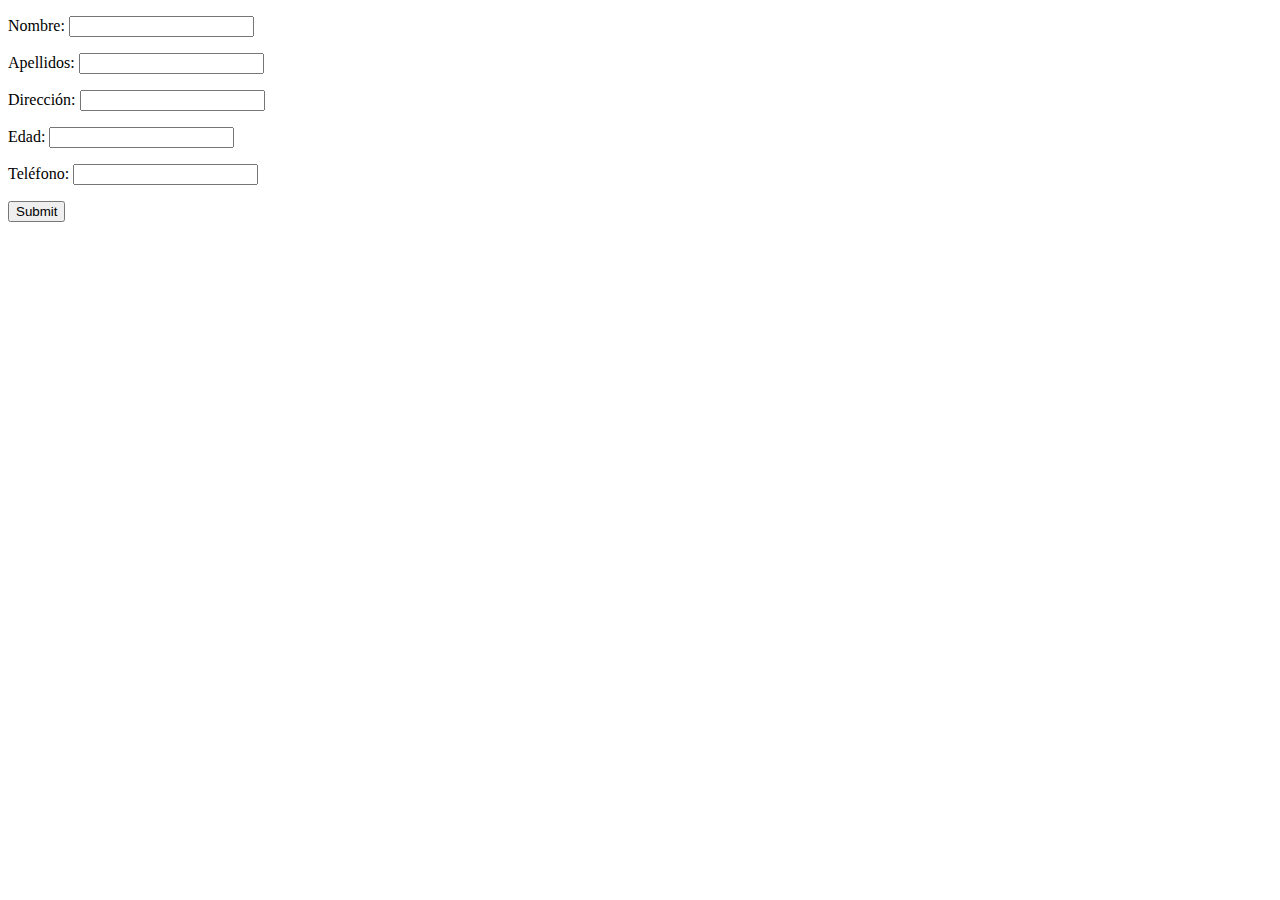
<file: Tema2/Parte2/Ejercicio1.html>
<!DOCTYPE html>
<html lang=”es”>
    <head>
        <meta charset="utf-8">
        <title>Ejercicio 1</title>
    </head>
    <body>
        <form id="datos" name="datos" action="Ejercicio1.php" method="POST">
            <p>Nombre: <input type="text" id="nombre" name="nombre"/></p>
            <p>Apellidos: <input type="text" id="apellidos" name="apellidos"/></p>
            <p>Dirección: <input type="text" id="direccion" name="direccion"/></p>
            <p>Edad: <input type="number" id="edad" name="edad"/></p>
            <p>Teléfono: <input type="tel" id="telefono" name="telefono"/></p>
            <p><input type="submit"/></p>
        </form>
    </body>
</html>
</file>
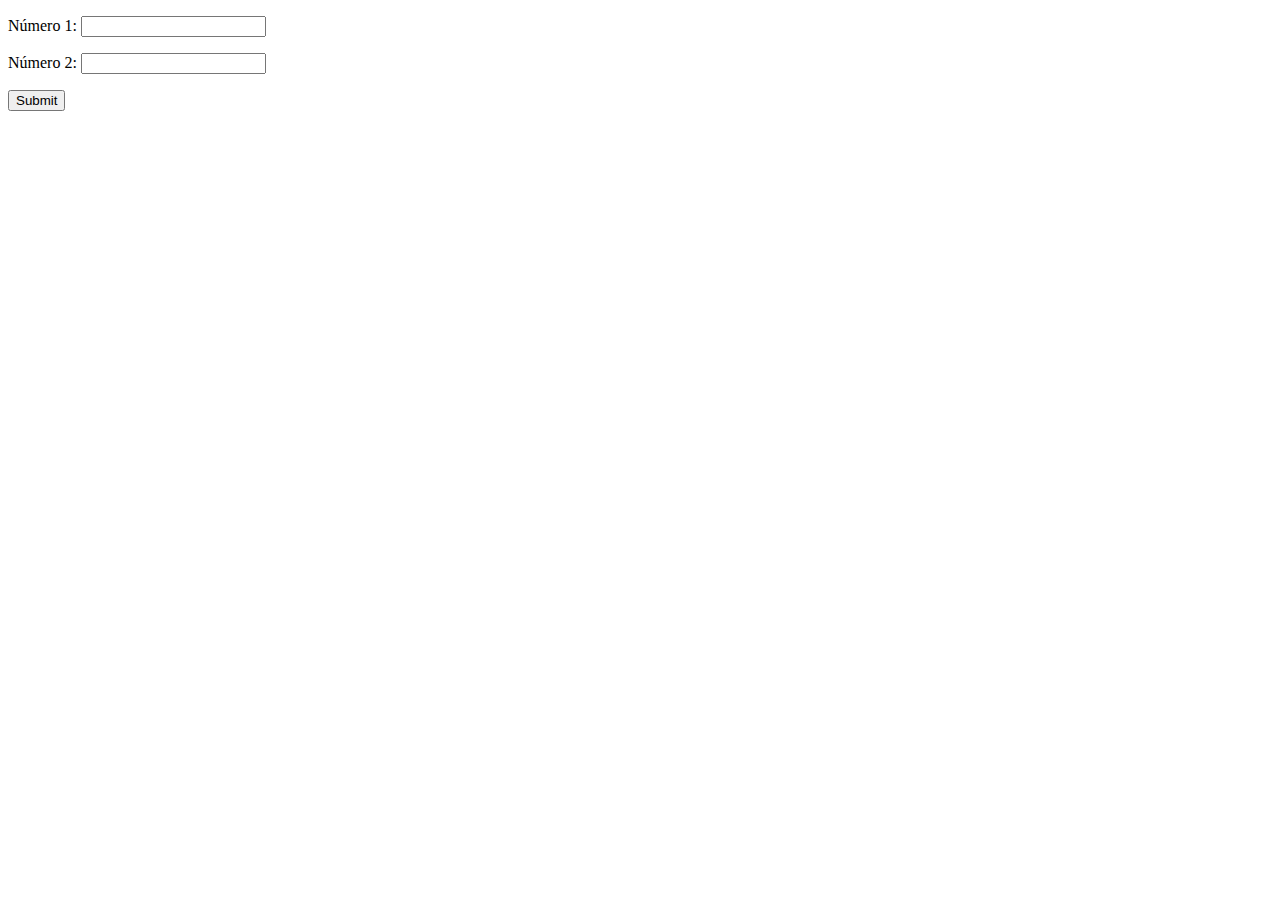
<file: Tema2/Parte2/Ejercicio2.html>
<!DOCTYPE html>
<html lang=”es”>
    <head>
        <meta charset="utf-8">
        <title>Ejercicio 2</title>
    </head>
    <body>
        <form id="datos" name="datos" action="Ejercicio2.php" method="POST">
            <p>Número 1: <input type="number" id="x" name="x"/></p>
            <p>Número 2: <input type="number" id="y" name="y"/></p>
            <p><input type="submit"/></p>
        </form>
    </body>
</html>
</file>
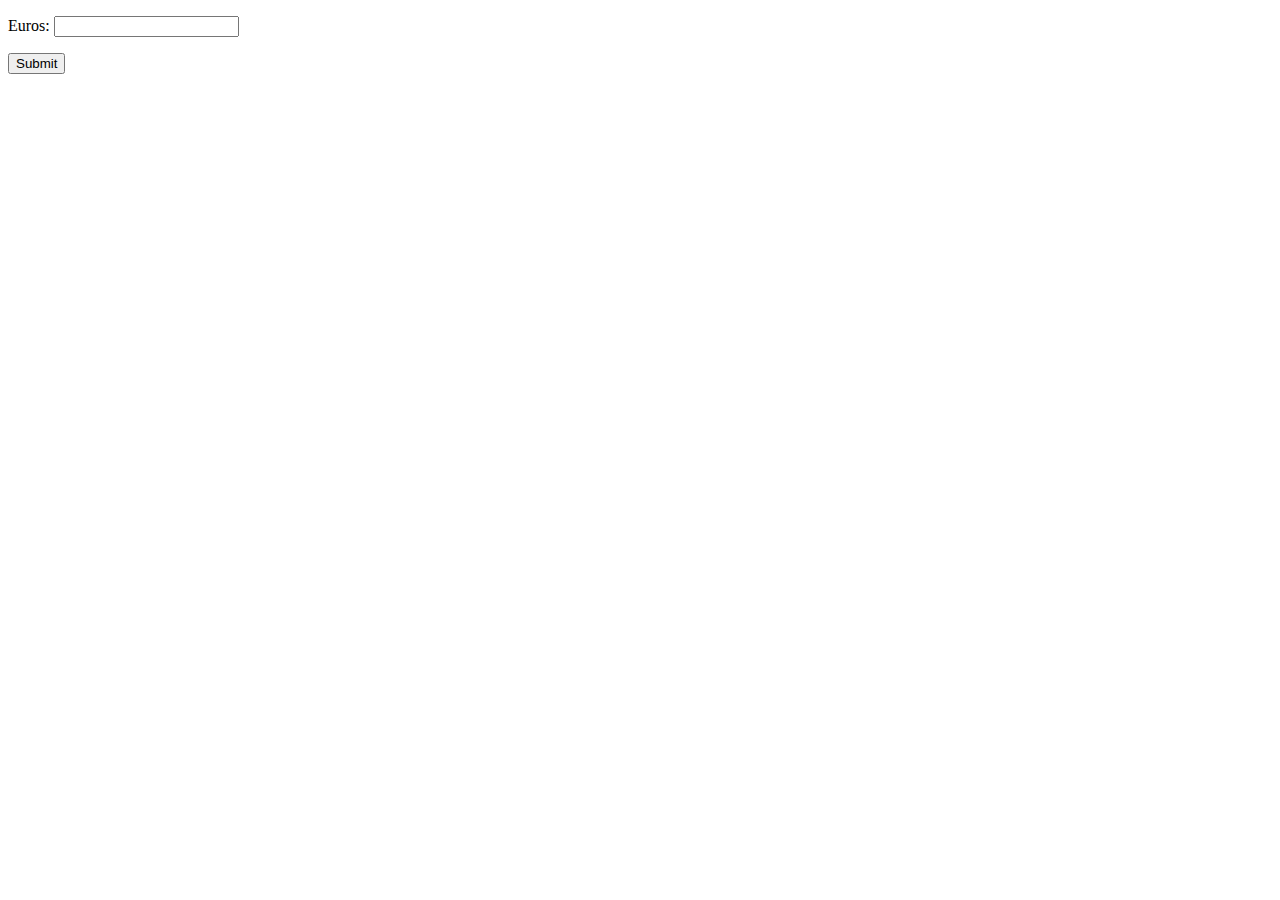
<file: Tema2/Parte2/Ejercicio3.html>
<!DOCTYPE html>
<html lang=”es”>
    <head>
        <meta charset="utf-8">
        <title>Ejercicio 3</title>
    </head>
    <body>
        <form id="datos" name="datos" action="Ejercicio3.php" method="POST">
            <p>Euros: <input type="number" id="euros" name="euros"/></p>
            <p><input type="submit"/></p>
        </form>
    </body>
</html>
</file>
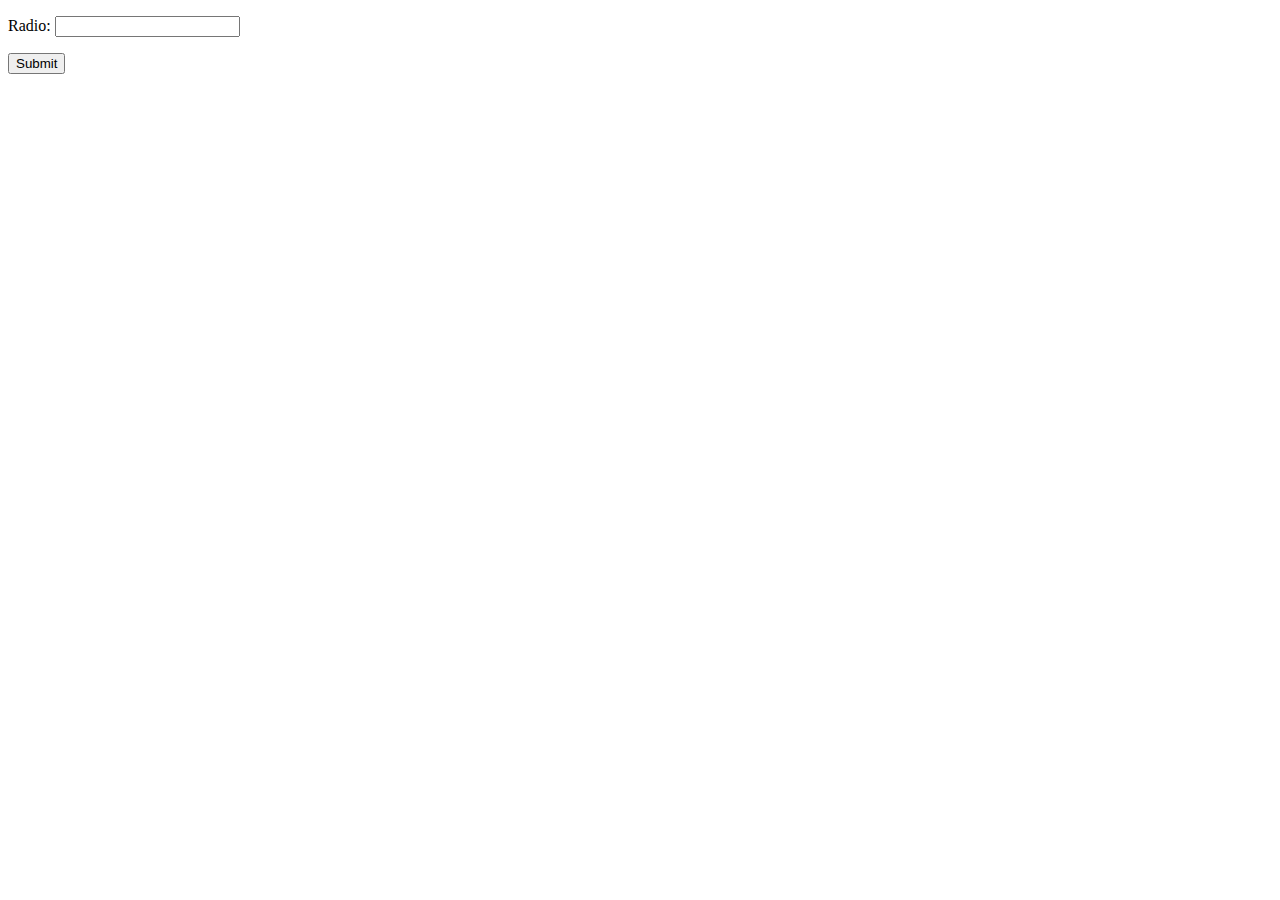
<file: Tema2/Parte2/Ejercicio4.html>
<!DOCTYPE html>
<html lang=”es”>
    <head>
        <meta charset="utf-8">
        <title>Ejercicio 4</title>
    </head>
    <body>
        <form id="datos" name="datos" action="Ejercicio4.php" method="POST">
            <p>Radio: <input type="number" id="radio" name="radio"/></p>
            <p><input type="submit"/></p>
        </form>
    </body>
</html>
</file>
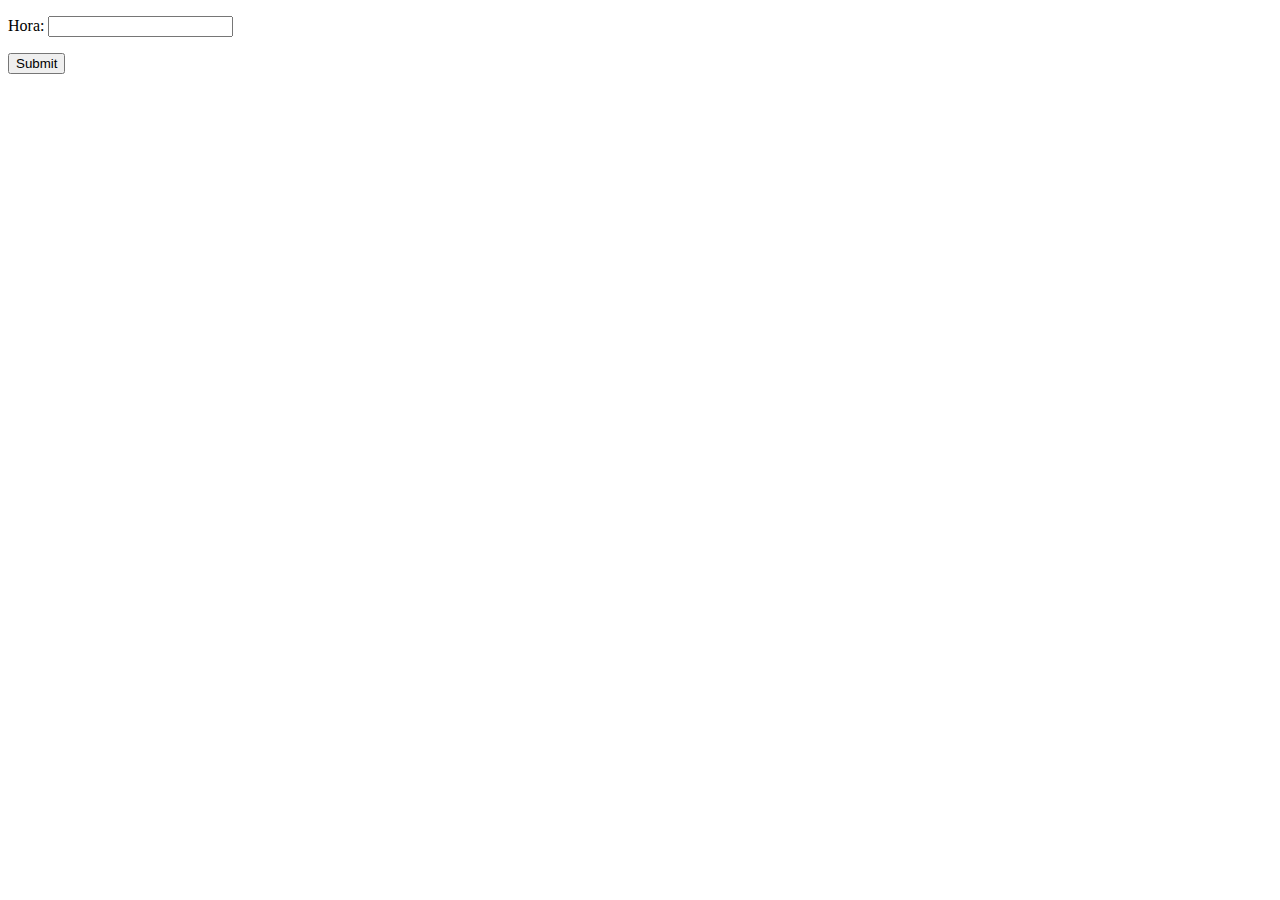
<file: Tema2/Parte3/Ejercicio1.html>
<!DOCTYPE html>
<html lang=”es”>
    <head>
        <meta charset="utf-8">
        <title>Ejercicio 1</title>
    </head>
    <body>
        <form id="datos" name="datos" action="Ejercicio1.php" method="POST">
            <p>Hora: <input type="number" id="hora" name="hora"/></p>
            <p><input type="submit"/></p>
        </form>
    </body>
</html>
</file>
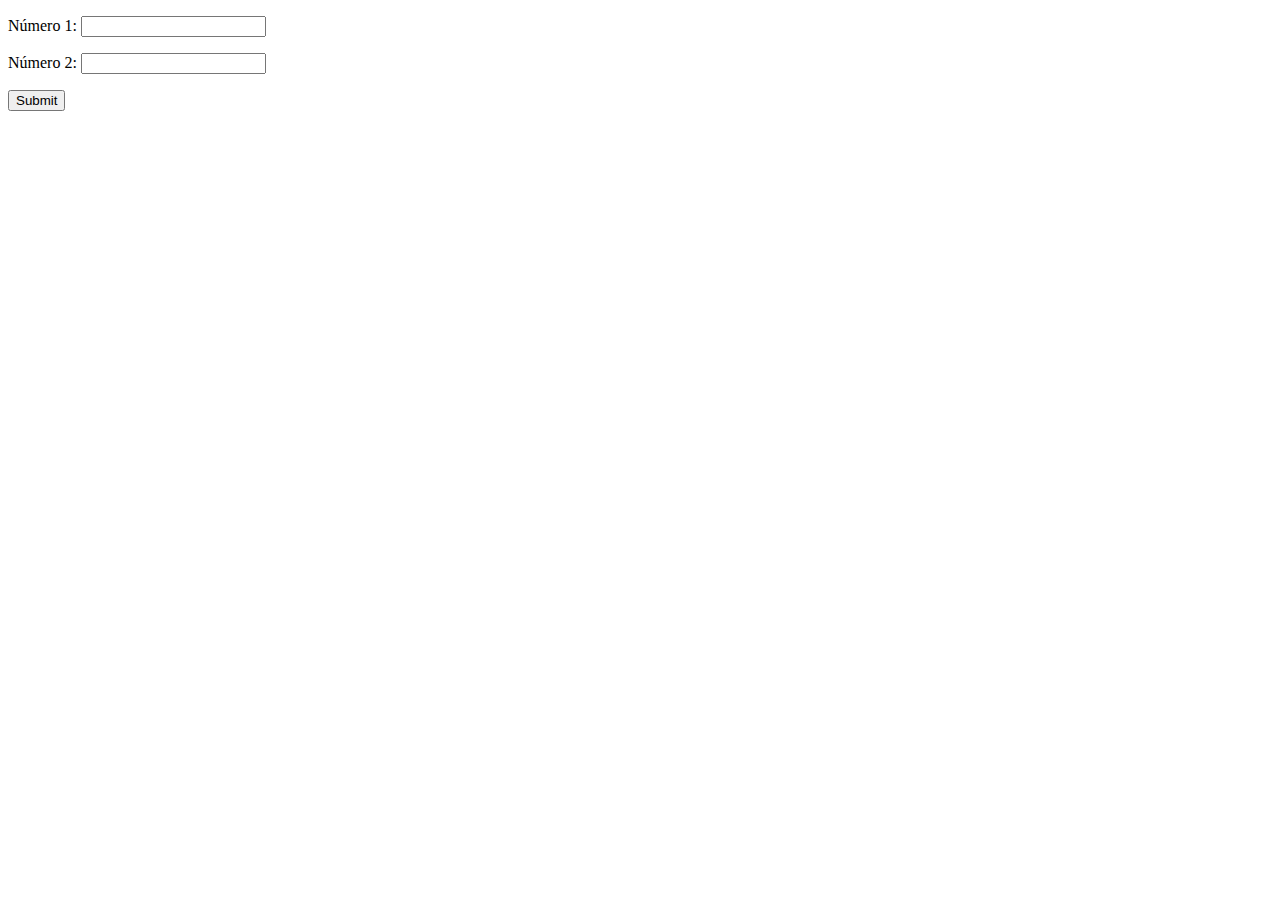
<file: Tema2/Parte3/Ejercicio10.html>
<!DOCTYPE html>
<html lang=”es”>
    <head>
        <meta charset="utf-8">
        <title>Ejercicio 10</title>
    </head>
    <body>
        <form id="datos" name="datos" action="Ejercicio10.php" method="POST">
            <p>Número 1: <input type="number" id="n1" name="n1" maxlength="4"/></p>
            <p>Número 2: <input type="number" id="n2" name="n2" maxlength="4"/></p>
            <p><input type="submit"/></p>
        </form>
    </body>
</html>
</file>
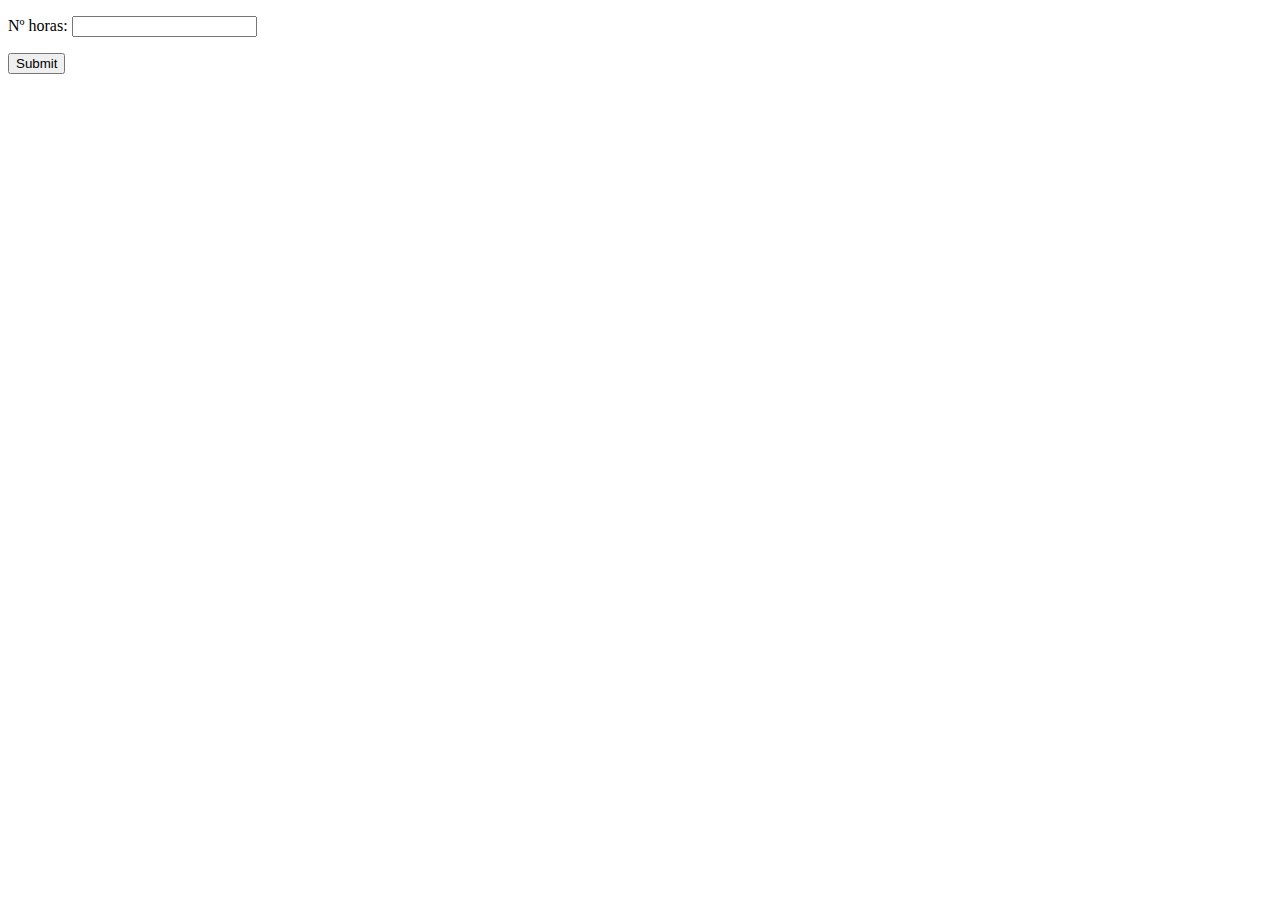
<file: Tema2/Parte3/Ejercicio2.html>
<!DOCTYPE html>
<html lang=”es”>
    <head>
        <meta charset="utf-8">
        <title>Ejercicio 2</title>
    </head>
    <body>
        <form id="datos" name="datos" action="Ejercicio2.php" method="POST">
            <p>Nº horas: <input type="number" id="hora" name="hora"/></p>
            <p><input type="submit"/></p>
        </form>
    </body>
</html>
</file>
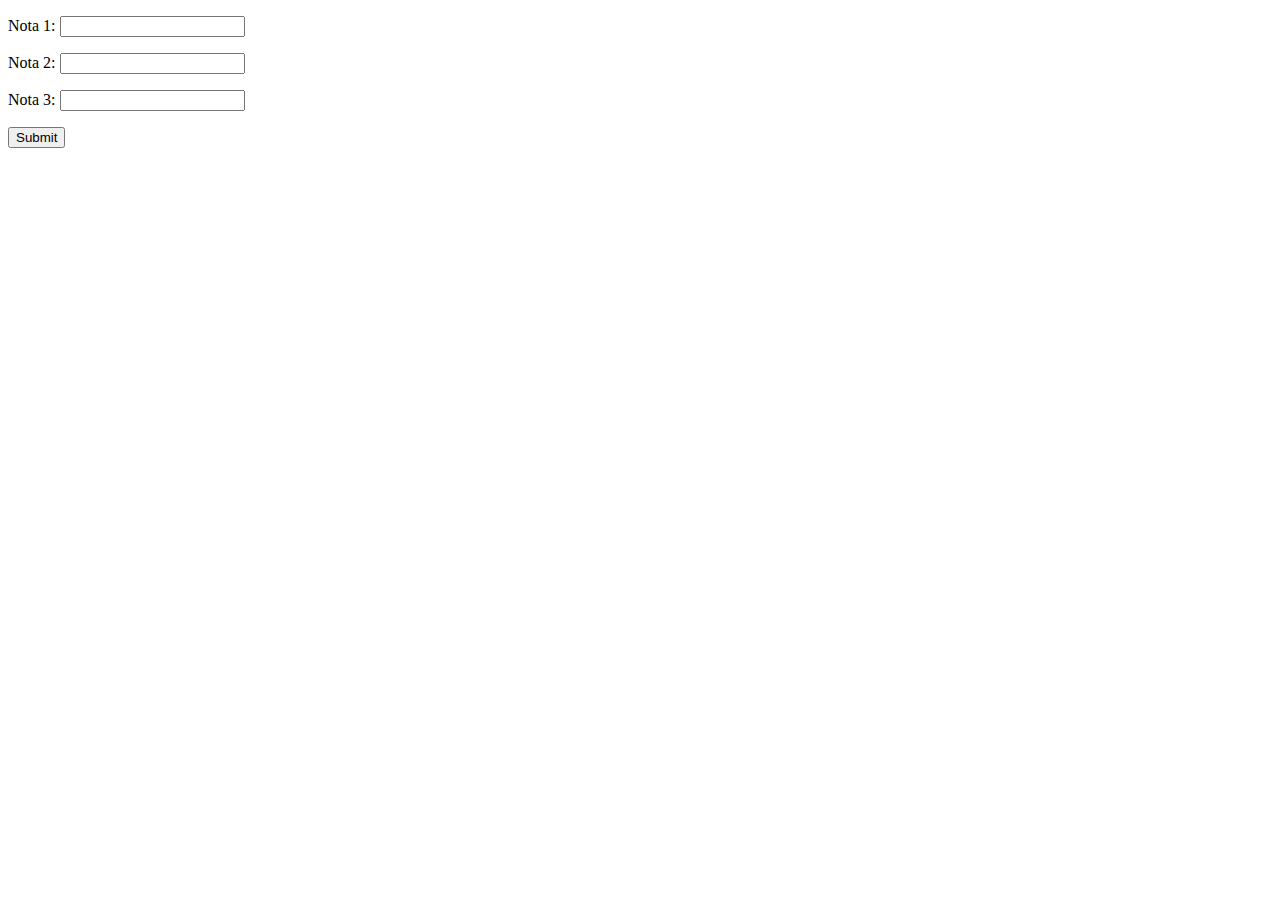
<file: Tema2/Parte3/Ejercicio3.html>
<!DOCTYPE html>
<html lang=”es”>
    <head>
        <meta charset="utf-8">
        <title>Ejercicio 3</title>
    </head>
    <body>
        <form id="datos" name="datos" action="Ejercicio3.php" method="POST">
            <p>Nota 1: <input type="number" id="nota1" name="nota1"/></p>
            <p>Nota 2: <input type="number" id="nota2" name="nota2"/></p>
            <p>Nota 3: <input type="number" id="nota3" name="nota3"/></p>
            <p><input type="submit"/></p>
        </form>
    </body>
</html>
</file>
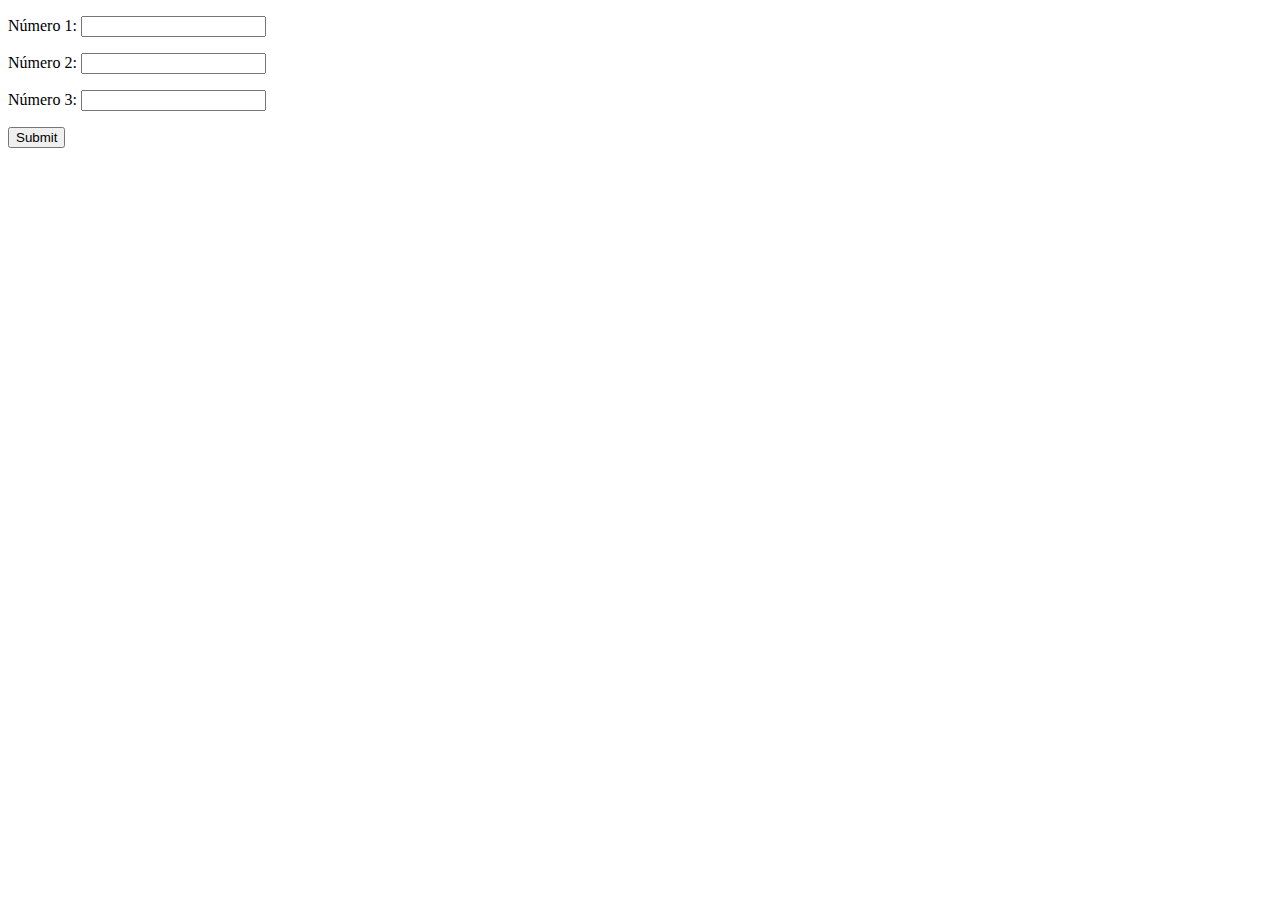
<file: Tema2/Parte3/Ejercicio4.html>
<!DOCTYPE html>
<html lang=”es”>
    <head>
        <meta charset="utf-8">
        <title>Ejercicio 4</title>
    </head>
    <body>
        <form id="datos" name="datos" action="Ejercicio4.php" method="POST">
            <p>Número 1: <input type="number" id="n1" name="n1"/></p>
            <p>Número 2: <input type="number" id="n2" name="n2"/></p>
            <p>Número 3: <input type="number" id="n3" name="n3"/></p>
            <p><input type="submit"/></p>
        </form>
    </body>
</html>
</file>
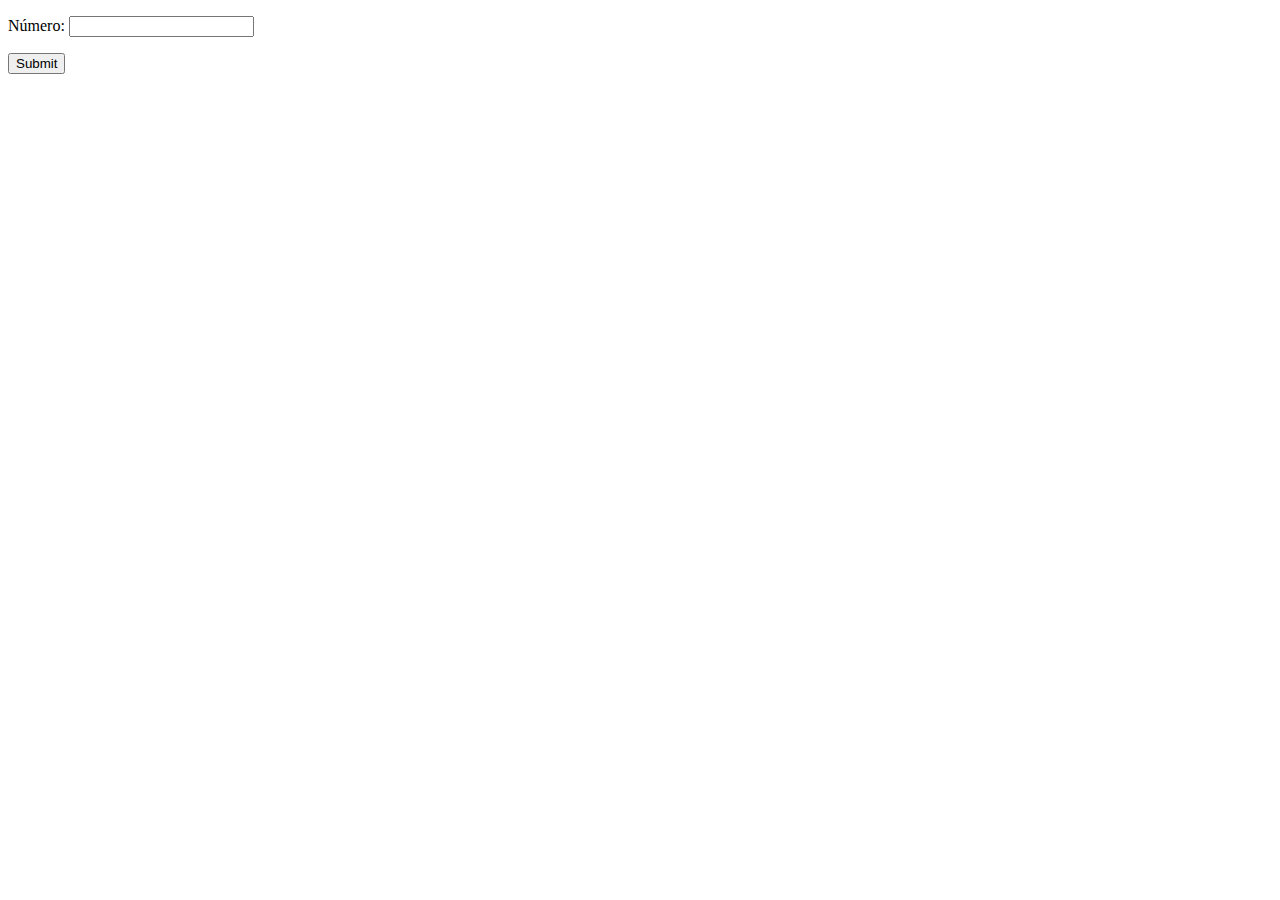
<file: Tema2/Parte3/Ejercicio5.html>
<!DOCTYPE html>
<html lang=”es”>
    <head>
        <meta charset="utf-8">
        <title>Ejercicio 5</title>
    </head>
    <body>
        <form id="datos" name="datos" action="Ejercicio5.php" method="POST">
            <p>Número: <input type="number" id="n" name="n" maxlength="4"/></p>
            <p><input type="submit"/></p>
        </form>
    </body>
</html>
</file>
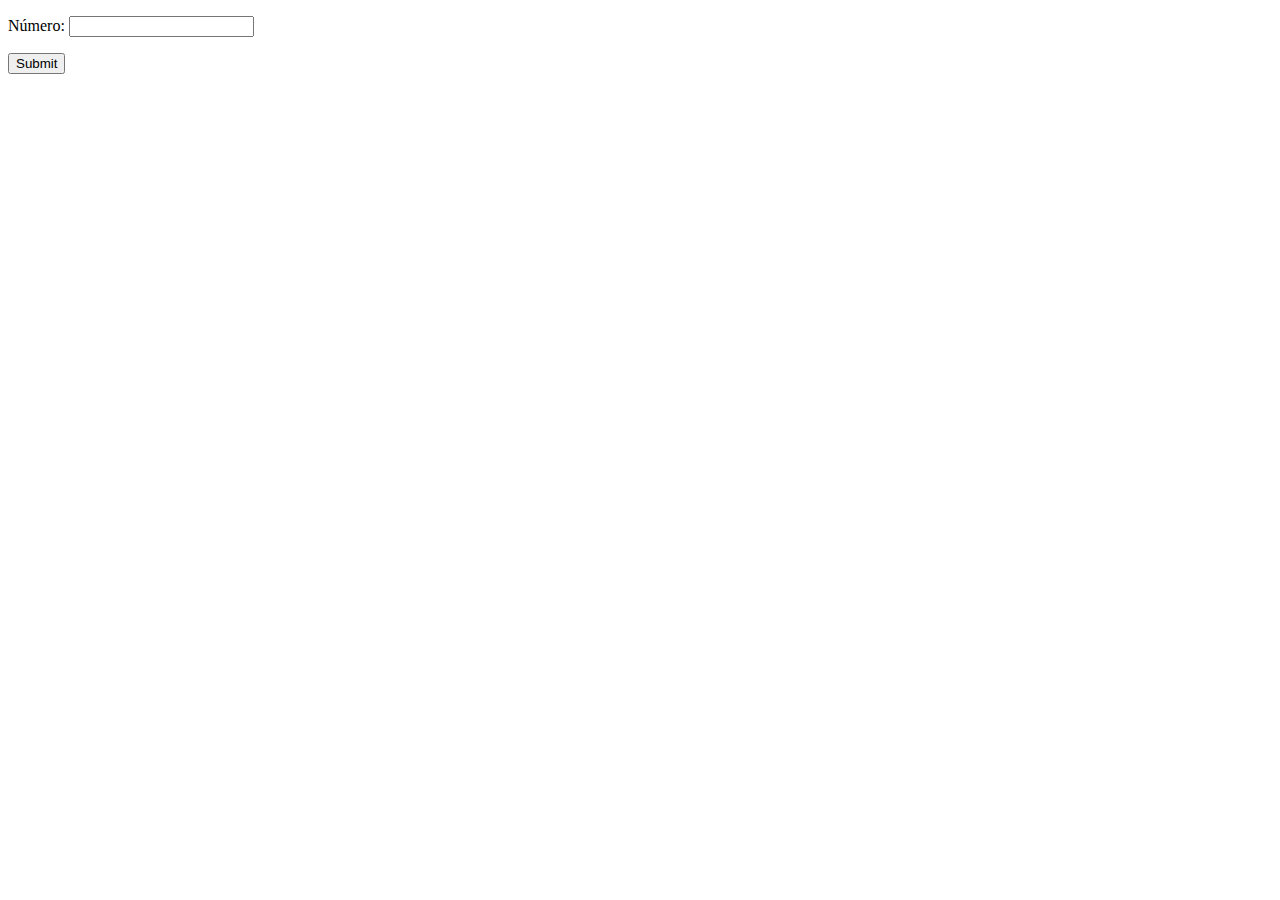
<file: Tema2/Parte3/Ejercicio8.html>
<!DOCTYPE html>
<html lang=”es”>
    <head>
        <meta charset="utf-8">
        <title>Ejercicio 8</title>
    </head>
    <body>
        <form id="datos" name="datos" action="Ejercicio8.php" method="POST">
            <p>Número: <input type="number" id="n" name="n" maxlength="4"/></p>
            <p><input type="submit"/></p>
        </form>
    </body>
</html>
</file>
